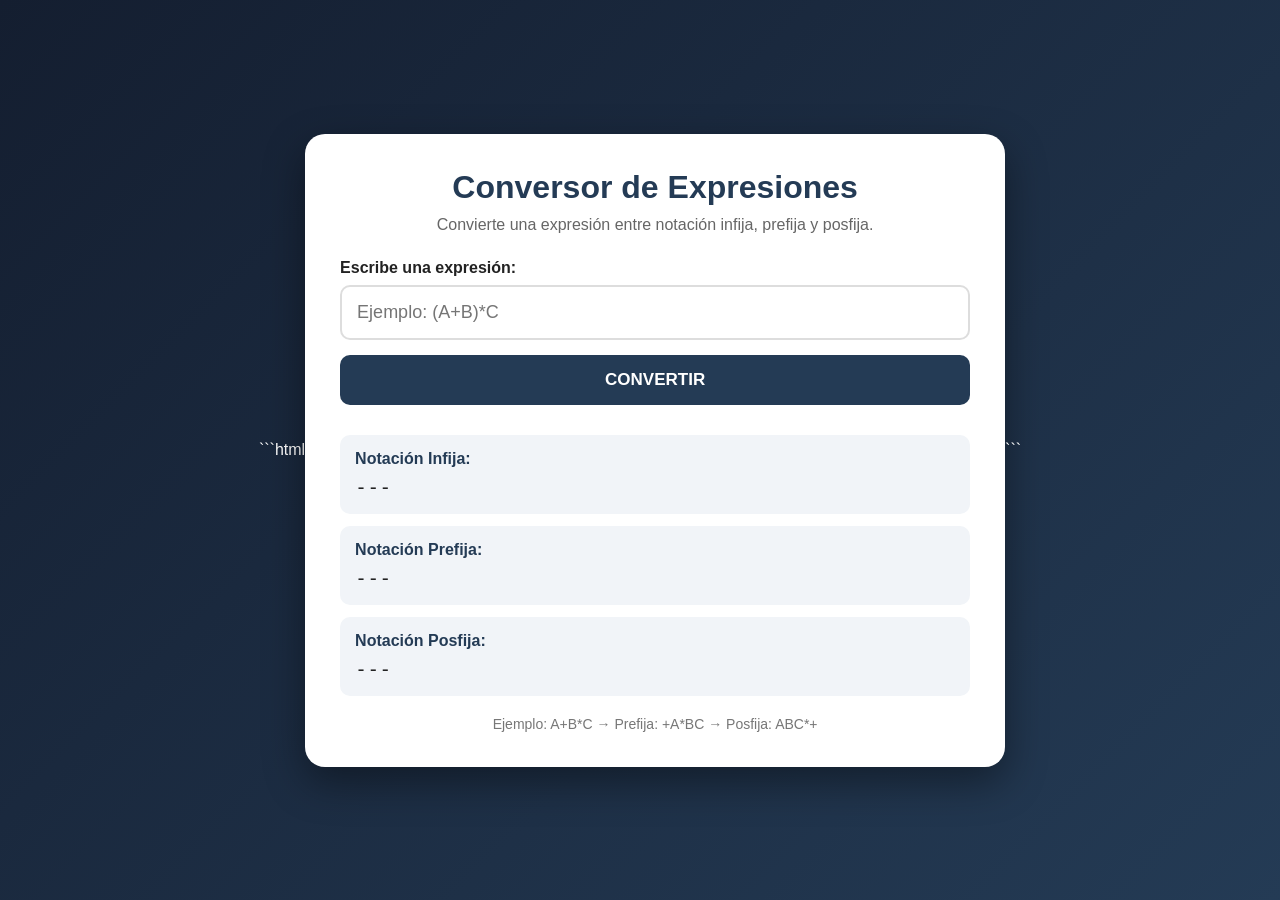
<file: notaciones/index.html>
```html
<!DOCTYPE html>
<html lang="es">
<head>
    <meta charset="UTF-8">
    <meta name="viewport" content="width=device-width, initial-scale=1.0">
    <title>Conversor de Expresiones</title>

    <style>
        *{
            box-sizing: border-box;
            margin: 0;
            padding: 0;
        }

        body{
            font-family: Arial, sans-serif;
            background: linear-gradient(135deg, #141e30, #243b55);
            min-height: 100vh;
            display: flex;
            justify-content: center;
            align-items: center;
            color: white;
        }

        .contenedor{
            width: 90%;
            max-width: 700px;
            background: white;
            color: #222;
            padding: 35px;
            border-radius: 20px;
            box-shadow: 0 15px 40px rgba(0,0,0,0.4);
        }

        h1{
            text-align: center;
            margin-bottom: 10px;
            color: #243b55;
        }

        .descripcion{
            text-align: center;
            color: #666;
            margin-bottom: 25px;
        }

        label{
            display: block;
            font-weight: bold;
            margin-bottom: 8px;
        }

        input{
            width: 100%;
            padding: 15px;
            border: 2px solid #ddd;
            border-radius: 10px;
            font-size: 18px;
            outline: none;
        }

        input:focus{
            border-color: #243b55;
        }

        button{
            width: 100%;
            margin-top: 15px;
            padding: 15px;
            border: none;
            border-radius: 10px;
            background: #243b55;
            color: white;
            font-size: 17px;
            font-weight: bold;
            cursor: pointer;
        }

        button:hover{
            background: #141e30;
        }

        .resultados{
            margin-top: 30px;
        }

        .resultado{
            background: #f1f4f8;
            padding: 15px;
            border-radius: 10px;
            margin-bottom: 12px;
        }

        .resultado strong{
            display: block;
            color: #243b55;
            margin-bottom: 7px;
        }

        .resultado span{
            font-size: 20px;
            font-family: monospace;
            word-wrap: break-word;
        }

        .error{
            margin-top: 15px;
            color: #c0392b;
            text-align: center;
            font-weight: bold;
        }

        .ejemplo{
            margin-top: 20px;
            text-align: center;
            color: #777;
            font-size: 14px;
        }
    </style>
</head>

<body>

    <div class="contenedor">

        <h1>Conversor de Expresiones</h1>

        <p class="descripcion">
            Convierte una expresión entre notación infija, prefija y posfija.
        </p>

        <label for="expresion">Escribe una expresión:</label>

        <input
            type="text"
            id="expresion"
            placeholder="Ejemplo: (A+B)*C"
        >

        <button onclick="convertir()">
            CONVERTIR
        </button>

        <div id="error" class="error"></div>

        <div class="resultados">

            <div class="resultado">
                <strong>Notación Infija:</strong>
                <span id="infija">---</span>
            </div>

            <div class="resultado">
                <strong>Notación Prefija:</strong>
                <span id="prefija">---</span>
            </div>

            <div class="resultado">
                <strong>Notación Posfija:</strong>
                <span id="posfija">---</span>
            </div>

        </div>

        <p class="ejemplo">
            Ejemplo: A+B*C → Prefija: +A*BC → Posfija: ABC*+
        </p>

    </div>

    <script>

        // Verifica si es operador
        function esOperador(c){
            return c === '+' ||
                   c === '-' ||
                   c === '*' ||
                   c === '/' ||
                   c === '^';
        }

        // Prioridad
        function prioridad(c){
            if(c === '^') return 3;
            if(c === '*' || c === '/') return 2;
            if(c === '+' || c === '-') return 1;
            return 0;
        }

        // Infija a Posfija
        function infijaAPosfija(expresion){

            let pila = [];
            let salida = [];

            for(let i = 0; i < expresion.length; i++){

                let caracter = expresion[i];

                if(caracter === ' '){
                    continue;
                }

                if(/[a-zA-Z0-9]/.test(caracter)){
                    salida.push(caracter);
                }

                else if(caracter === '('){
                    pila.push(caracter);
                }

                else if(caracter === ')'){

                    while(
                        pila.length > 0 &&
                        pila[pila.length - 1] !== '('
                    ){
                        salida.push(pila.pop());
                    }

                    if(pila.length === 0){
                        throw new Error("Paréntesis incorrectos");
                    }

                    pila.pop();
                }

                else if(esOperador(caracter)){

                    while(
                        pila.length > 0 &&
                        pila[pila.length - 1] !== '(' &&
                        prioridad(pila[pila.length - 1]) >= prioridad(caracter)
                    ){
                        salida.push(pila.pop());
                    }

                    pila.push(caracter);
                }

                else{
                    throw new Error(
                        "Caracter no válido: " + caracter
                    );
                }
            }

            while(pila.length > 0){

                if(pila[pila.length - 1] === '('){
                    throw new Error("Paréntesis incorrectos");
                }

                salida.push(pila.pop());
            }

            return salida.join('');
        }

        // Infija a Prefija
        function infijaAPrefija(expresion){

            let caracteres = expresion
                .replace(/\s/g,'')
                .split('');

            caracteres.reverse();

            for(let i = 0; i < caracteres.length; i++){

                if(caracteres[i] === '('){
                    caracteres[i] = ')';
                }
                else if(caracteres[i] === ')'){
                    caracteres[i] = '(';
                }
            }

            let invertida = caracteres.join('');

            let posfija = infijaAPosfija(invertida);

            return posfija.split('').reverse().join('');
        }

        // Conversión principal
        function convertir(){

            let expresion =
                document.getElementById("expresion").value.trim();

            let error =
                document.getElementById("error");

            error.textContent = "";

            if(expresion === ""){
                error.textContent =
                    "Escribe una expresión primero.";
                return;
            }

            try{

                let posfija =
                    infijaAPosfija(expresion);

                let prefija =
                    infijaAPrefija(expresion);

                document.getElementById("infija").textContent =
                    expresion.replace(/\s/g,'');

                document.getElementById("prefija").textContent =
                    prefija;

                document.getElementById("posfija").textContent =
                    posfija;
            }

            catch(e){
                error.textContent =
                    "Error: " + e.message;
            }
        }

        // Enter
        document
            .getElementById("expresion")
            .addEventListener("keydown", function(event){

                if(event.key === "Enter"){
                    convertir();
                }
            });

    </script>

</body>
</html>
```
</file>
